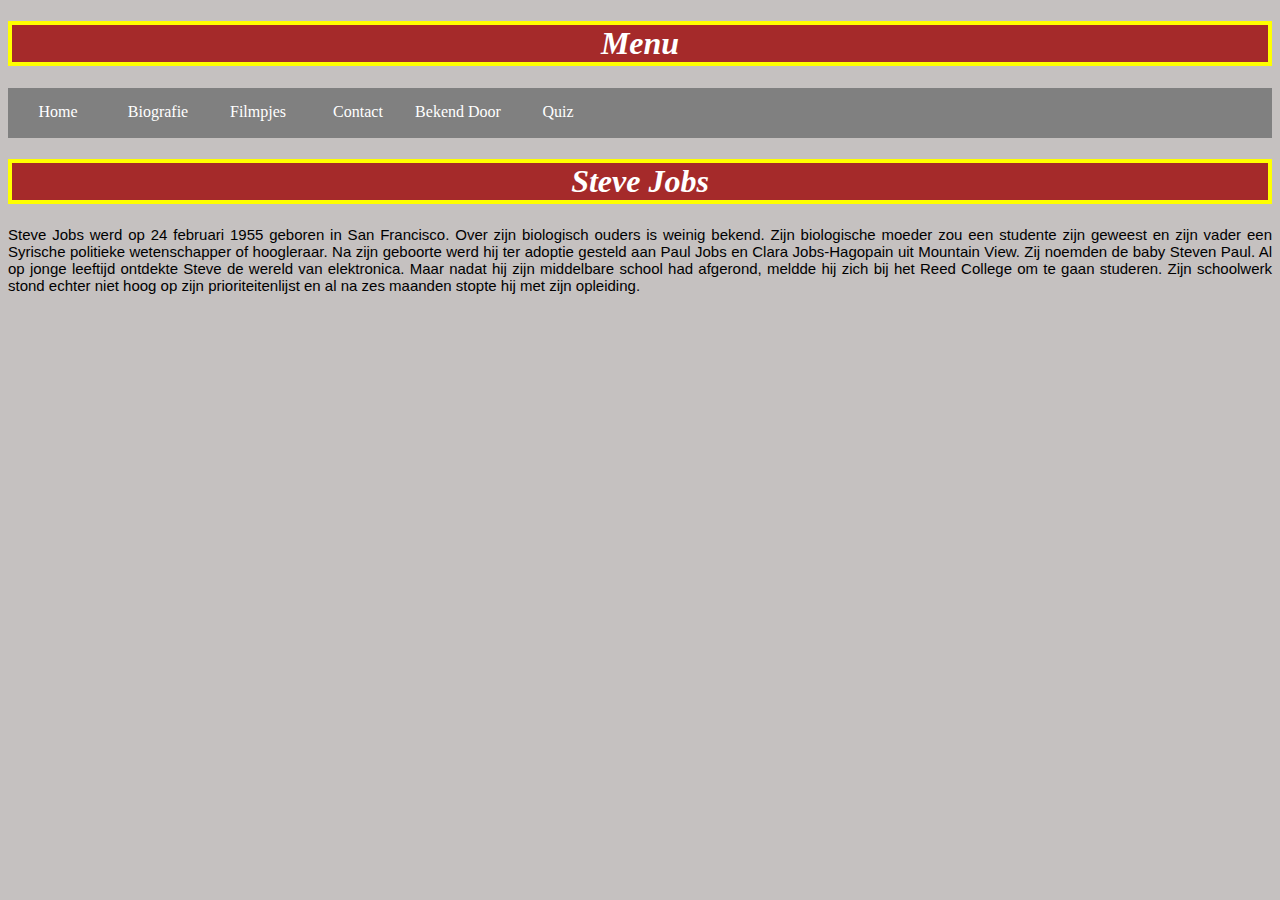
<file: bekendoor.html>
<!DOCTYPE html>
<html>
  <head>
    <title>Een pagina over mijzelf</title>
    <link rel="stylesheet" href="style/opmaak.css">
  </head>
  <body class="bodybekend">
      <h1> <strong>Menu</strong> </h1>

    <ul>
      <li><a href="index.html">Home</a></li>
      <li><a href="bio.html">Biografie</a></li>
      <li><a href="filmpje.html">Filmpjes</a></li>
      <li> <a href="cont.html">Contact</a> </li>
      <li> <a href="bekendoor.html">Bekend Door</a> </li>
      <li> <a href="quiz.html">Quiz</a> </li>

    </ul>

<h1>Steve Jobs</h1>
  <p>Steve Jobs werd op 24 februari 1955 geboren in San Francisco. Over zijn biologisch ouders is weinig bekend. Zijn biologische moeder zou een studente zijn geweest en zijn vader een Syrische politieke wetenschapper of hoogleraar. Na zijn geboorte werd hij ter adoptie gesteld aan Paul Jobs en Clara Jobs-Hagopain uit Mountain View. Zij noemden de baby Steven Paul. Al op jonge leeftijd ontdekte Steve de wereld van elektronica. Maar nadat hij zijn middelbare school had afgerond, meldde hij zich bij het Reed College om te gaan studeren. Zijn schoolwerk stond echter niet hoog op zijn prioriteitenlijst en al na zes maanden stopte hij met zijn opleiding.</p>
 </body>
</html>
</file>
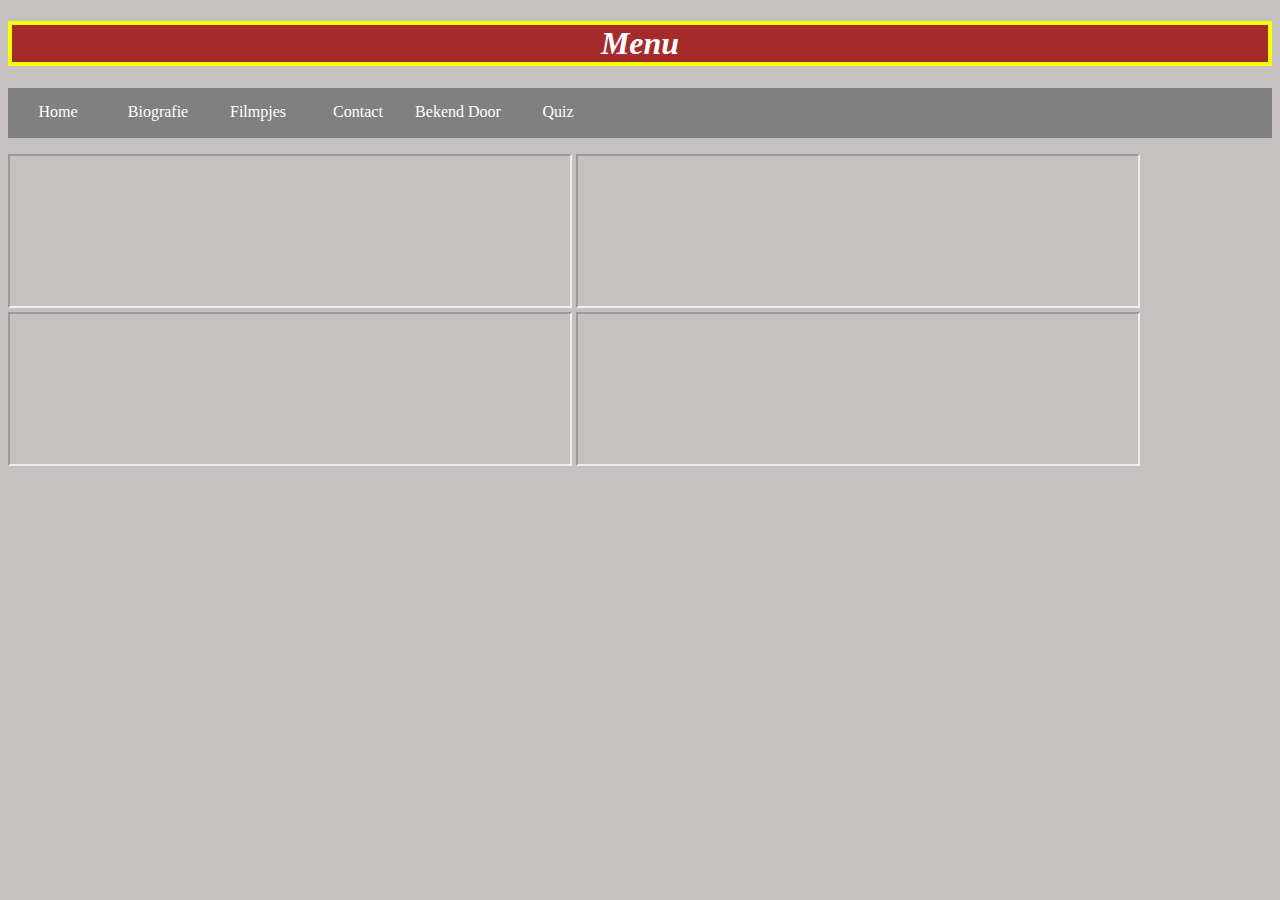
<file: filmpje.html>
<!DOCTYPE html>
<html>
  <head>
    <title>Een pagina over mijzelf</title>
    <link rel="stylesheet" href="style/opmaak.css">
  </head>
  <body>
    <h1> <strong>Menu</strong> </h1>
    <ul>
      <li><a href="index.html">Home</a></li>
      <li><a href="bio.html">Biografie</a></li>
      <li><a href="filmpje.html">Filmpjes</a></li>
      <li> <a href="cont.html">Contact</a> </li>
      <li> <a href="bekendoor.html">Bekend Door</a> </li>
      <li> <a href="quiz.html">Quiz</a> </li>

    </ul>

    <iframe src="https://www.youtube.com/embed/IeoIqsUTqsA" allow="accelerometer; autoplay; encrypted-media; gyroscope; picture-in-picture" allowfullscreen></iframe>
    <iframe src="https://www.youtube.com/embed/XPC7La-244E" allow="accelerometer; autoplay; encrypted-media; gyroscope; picture-in-picture" allowfullscreen></iframe>
    <iframe src="https://www.youtube.com/embed/OWKQ0eLf9tQ" allow="accelerometer; autoplay; encrypted-media; gyroscope; picture-in-picture" allowfullscreen></iframe>
    <iframe src="https://www.youtube.com/embed/0fqrRlTfxmc" allow="accelerometer; autoplay; encrypted-media; gyroscope; picture-in-picture" allowfullscreen></iframe>
  </body>
</html>
</file>
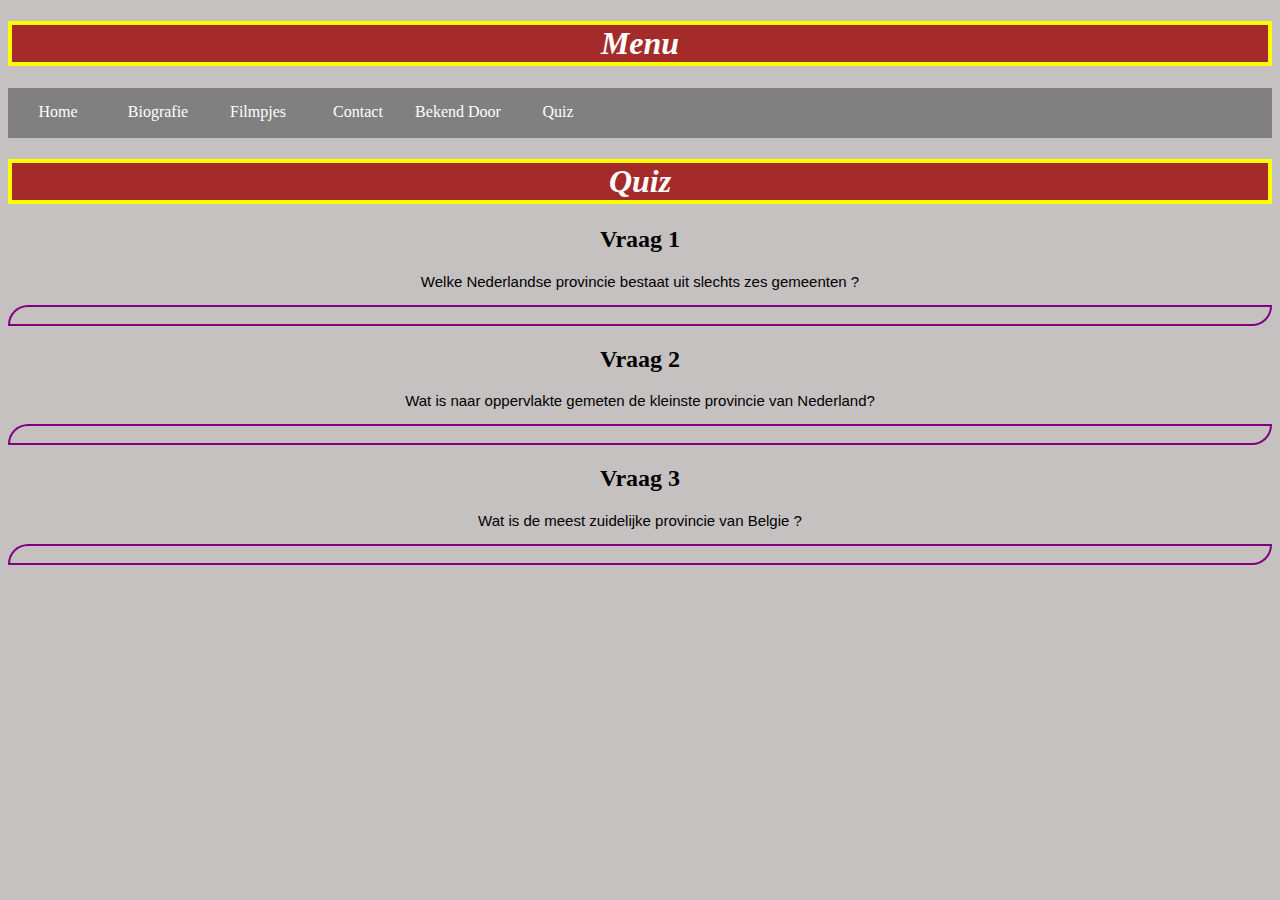
<file: quiz.html>
<!DOCTYPE html>
<html>
  <head>
    <title><strong>Quiz</strong></title>
    <link rel="stylesheet" href="style/opmaak.css">
  </head>
  <body>
    <h1 class="h1menu"> <strong>Menu</strong> </h1>
    <ul class="arkaplan">
      <li><a href="index.html">Home</a></li>
      <li><a href="bio.html">Biografie</a></li>
      <li><a href="filmpje.html">Filmpjes</a></li>
      <li><a href="cont.html">Contact</a> </li>
      <li><a href="bekendoor.html">Bekend Door</a> </li>
      <li><a href="quiz.html">Quiz</a> </li>
    </ul>
    <h1><strong>Quiz</strong></h1>
    <h2>Vraag 1</h2>
<p class="vraag">
  Welke Nederlandse provincie bestaat uit slechts zes gemeenten ?
</p>
<p class="antwoord">Flevoland</p>

<h2>Vraag 2</h2>
<p class="vraag">
  Wat is naar oppervlakte gemeten de kleinste provincie van Nederland?
</p>
<p class="antwoord">Utrecht</p>

<h2>Vraag 3</h2>
<p class="vraag">
Wat is de meest zuidelijke provincie van Belgie ?
</p>
<p class="antwoord">
Luxemburg
</p>
  </body>
</html>
</file>
<file: style/opmaak.css>
@import url('https://fonts.googleapis.com/css?family=Aleo');


body {
  background-color: #C5C1C0;
}

td, th {
  background-color: yellow;
}

table, th, td {
    border: 2px solid white;
}

h1{
  color: white;
  text-align:center;
  font-family: Georgia;
  font-style: italic;
  background-color: brown;
  border: 4px solid yellow;
}

p{
  font-family: verdana,Geneva,sans-serif;
  font-size: 15px;
  color: ;
  text-align: justify;
  border-radius: 20px 0px 20px 0px;
}
img{
  width:200px;
}
iframe{
  width:560px;
}
iframe{
  height:315;
}

body.bodybekend{
  background-image:url(https://cdn.wonderfulengineering.com/wp-content/uploads/2016/01/Desktop-Wallpaper-4.jpg);

}

p.antwoord{
  color: #C5C1C0;
  background-color: #C5C1C0;
  border: 2px solid purple;
  text-align: center;
}

p.antwoord:hover{
  color:black
}

h2{
  text-align: center;
}

p.vraag{
  text-align: center;
}

li {
    display: inline-block;
    width: 150px;
}

ul li a {
  text-align: center;
  color: white;
  background-color: gray;
  display: block;
  width: 100px;
  height: 50px;
  line-height: 3em;
 text-decoration: none;
}

ul {
  padding: 0px;
  background-color: grey;
  display: flex;
  justify-content: flex-start;
  list-style-type: none;
  height: 50px;
  align-items: center;
}

ul li {
  width: 100px;
  height: auto;
}

a{
  display: block;
  height: 50px
}

ul li a:hover {
  background-color: black;
}

h1a{
  font-family: 'Aleo', serif;
  color: white
}
</file>
